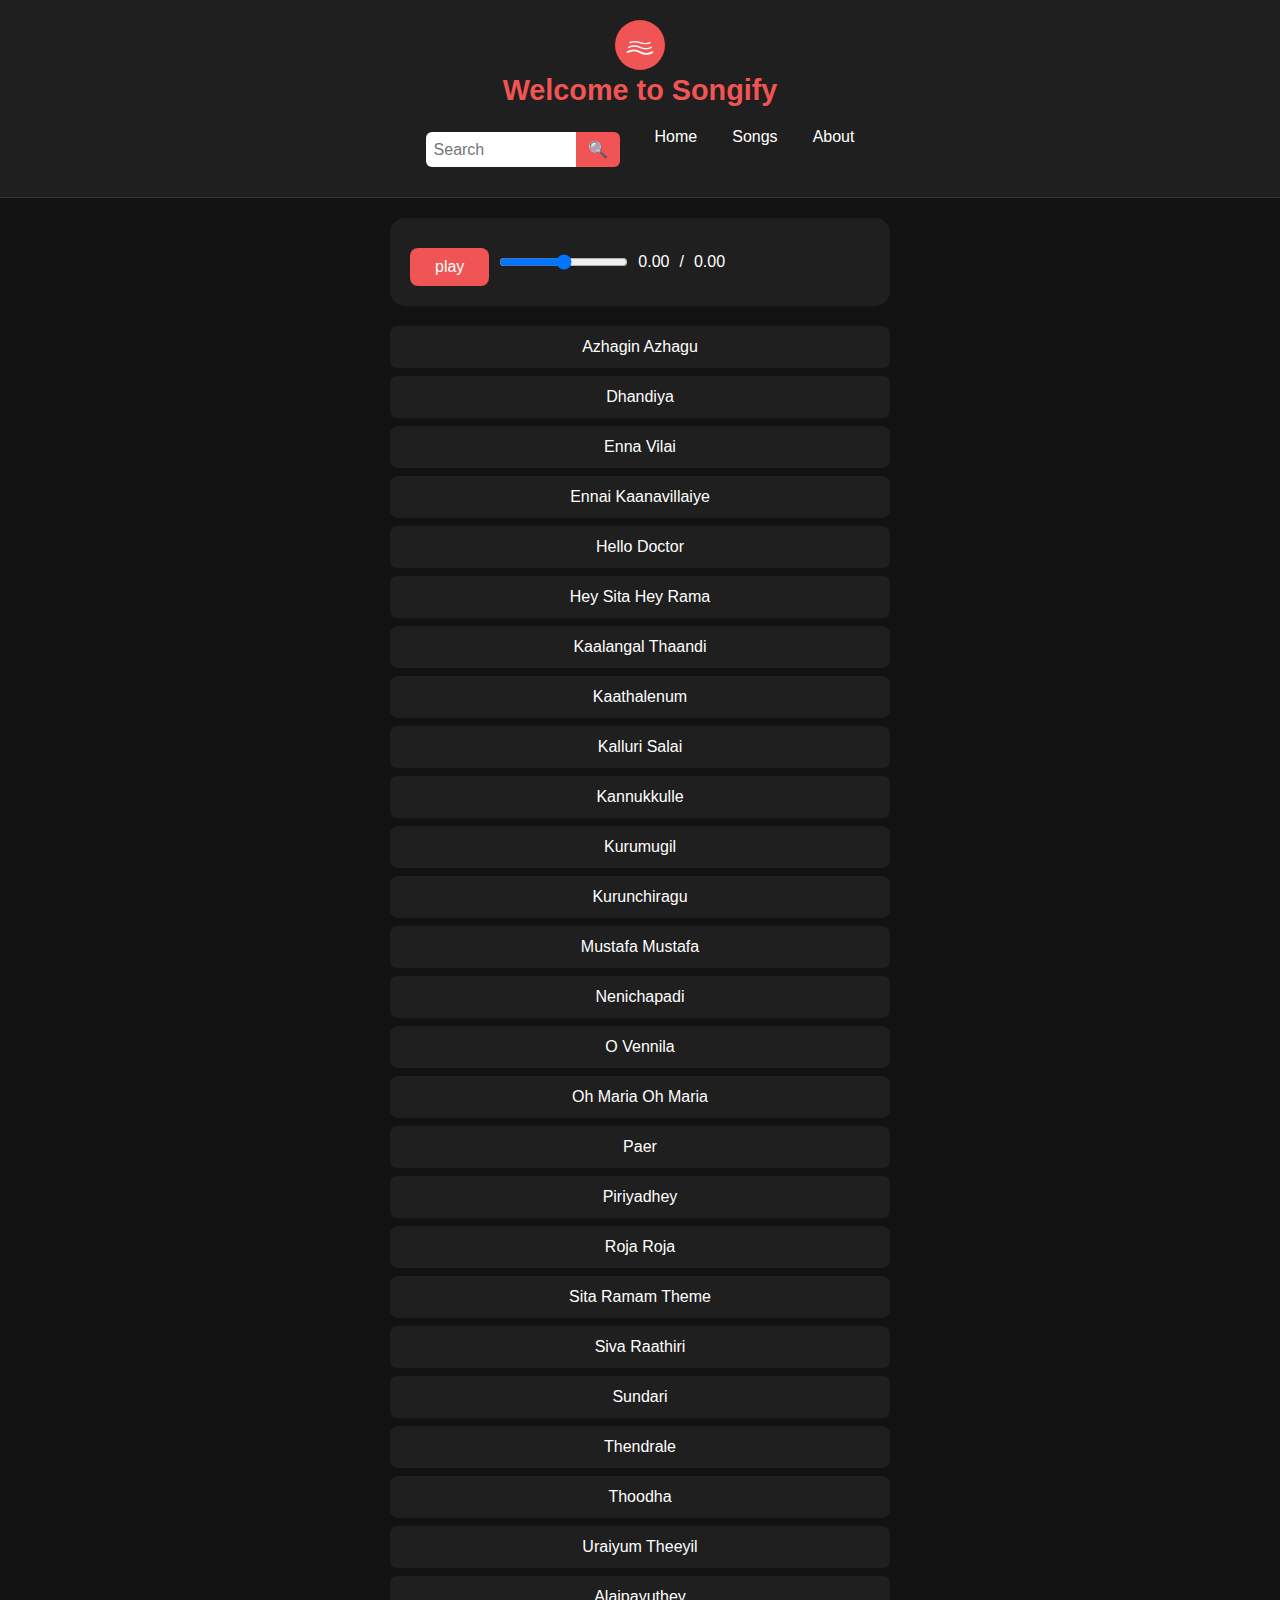
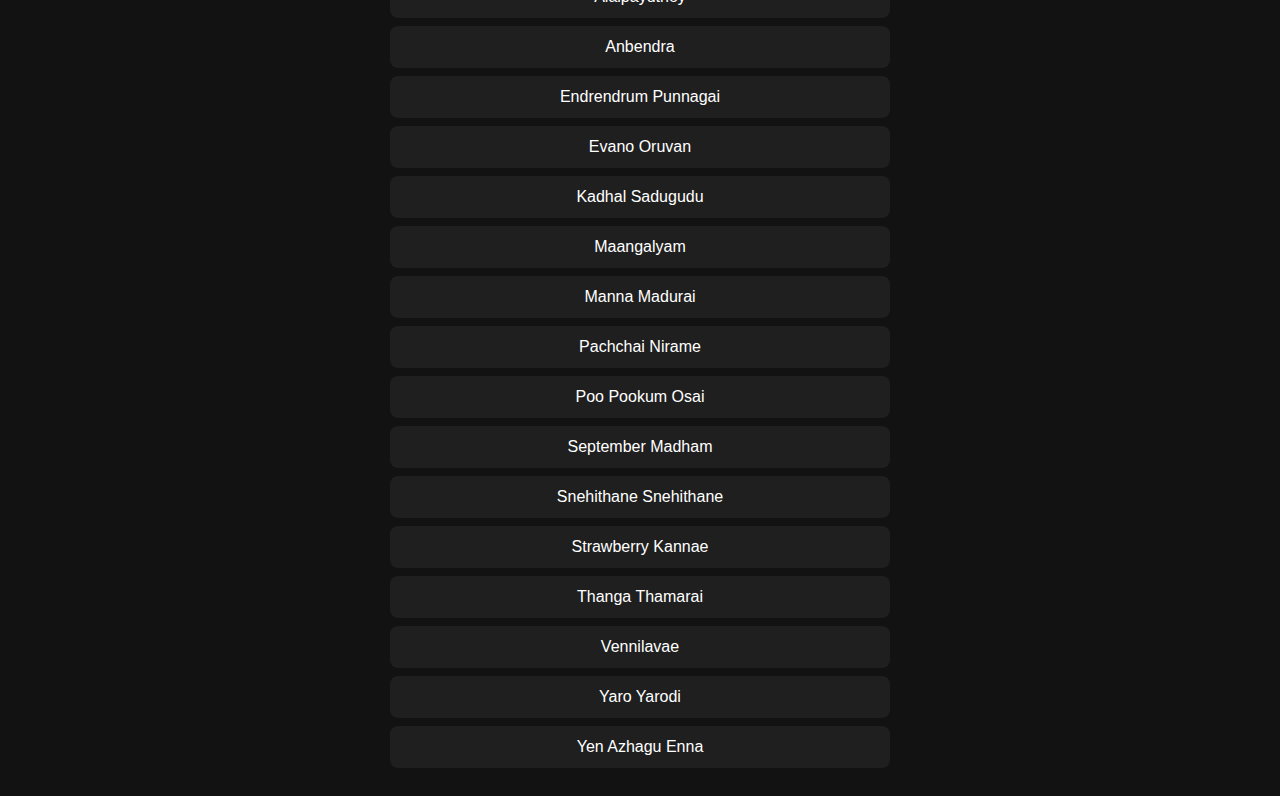
<file: index.html>
<!DOCTYPE html>
<html lang="en">
<head>
    <meta charset="UTF-8">
    <meta name="viewport" content="width=device-width, initial-scale=1.0">
    <link rel="stylesheet" href="style.css">
    <link rel="icon" type="svg" href="icon.svg">
    <script src="javascript.js" defer></script>
    <title>Songify</title>
</head>
<body>
<div class="nav_bar">
    <img src="icon.svg" alt="Website Logo" width="50" height="50"> 
    <h1>Welcome to Songify</h1>
    <div class="nav_row">
        <div class="search-bar">
            <input id="search-input" type="text" placeholder="Search">
            <button class="search-button" type="submit">&#128269;</button>
        </div>
        <a href="#">Home</a>
        <a href="song.html" >Songs</a>
        <a href="about.html">About</a>
    </div>
</div>
<div class="song-player">
    <div class="songs">
        <audio id="audio" preload="metadata" >
             <source src="">
        </audio>
        <div class="controls">
            <button id="pause-play">play</button>
            <input type="range" id="progress-bar" min="0" max="100">
            <span id="current-time">0.00</span> / <span id="duration">0.00</span>
        </div>
        <ul id="song-list">
            <li data-src="songs/Azhagin_Azhagu.mp3">Azhagin Azhagu</li>
            <li data-src="songs/Dhandiya.mp3">Dhandiya</li>
            <li data-src="songs/Enna_Vilai.mp3">Enna Vilai</li>
            <li data-src="songs/Ennai_Kaanavillaiye.mp3">Ennai Kaanavillaiye</li>
            <li data-src="songs/Hello_Doctor.mp3">Hello Doctor</li>
            <li data-src="songs/Hey_Sita_Hey_Rama.mp3">Hey Sita Hey Rama</li>
            <li data-src="songs/Kaalangal_Thaandi.mp3">Kaalangal Thaandi</li>
            <li data-src="songs/Kaathalenum.mp3">Kaathalenum</li>
            <li data-src="songs/Kalluri_Salai.mp3">Kalluri Salai</li>
            <li data-src="songs/Kannukkulle.mp3">Kannukkulle</li>
            <li data-src="songs/Kurumugil.mp3">Kurumugil</li>
            <li data-src="songs/Kurunchiragu.mp3">Kurunchiragu</li>
            <li data-src="songs/Mustafa_Mustafa.mp3">Mustafa Mustafa</li>
            <li data-src="songs/Nenichapadi.mp3">Nenichapadi</li>
            <li data-src="songs/O_Vennila.mp3">O Vennila</li>
            <li data-src="songs/Oh_Maria_Oh_Maria.mp3">Oh Maria Oh Maria</li>
            <li data-src="songs/Paer.mp3">Paer</li>
            <li data-src="songs/Piriyadhey.mp3">Piriyadhey</li>
            <li data-src="songs/Roja_Roja.mp3">Roja Roja</li>
            <li data-src="songs/Sita_Ramam_Theme.mp3">Sita Ramam Theme</li>
            <li data-src="songs/Siva Raathiri.mp3">Siva Raathiri</li>
            <li data-src="songs/Sundari.mp3">Sundari</li>
            <li data-src="songs/Thendrale.mp3">Thendrale</li>
            <li data-src="songs/Thoodha.mp3">Thoodha</li>
            <li data-src="songs/Uraiyum_Theeyil.mp3">Uraiyum Theeyil</li>
            <li data-src="songs/Alaipayuthey.mp3">Alaipayuthey</li>
            <li data-src="songs/Anbendra.mp3">Anbendra</li>
            <li data-src="songs/Endrendrum_Punnagai.mp3">Endrendrum Punnagai</li>
            <li data-src="songs/Evano_Oruvan.mp3">Evano Oruvan</li>
            <li data-src="songs/Kadhal_Sadugudu.mp3">Kadhal Sadugudu</li>
            <li data-src="songs/Maangalyam.mp3">Maangalyam</li>
            <li data-src="songs/Manna_Madurai.mp3">Manna Madurai</li>
            <li data-src="songs/Pachchai_Nirame.mp3">Pachchai Nirame</li>
            <li data-src="songs/Poo_Pookum_Osai.mp3">Poo Pookum Osai</li>
            <li data-src="songs/September_Madham.mp3">September Madham</li>
            <li data-src="songs/Snehithane_Snehithane.mp3">Snehithane Snehithane</li>
            <li data-src="songs/Strawberry_Kannae.mp3">Strawberry Kannae</li>
            <li data-src="songs/Thanga_Thamarai.mp3">Thanga Thamarai</li>
            <li data-src="songs/Vennilavae.mp3">Vennilavae</li>
            <li data-src="songs/Yaro_Yarodi.mp3">Yaro Yarodi</li>
            <li data-src="songs/Yen_Azhagu_Enna.mp3">Yen Azhagu Enna</li>
        </ul>
    </div>
</div>
</body>
</html>
</file>
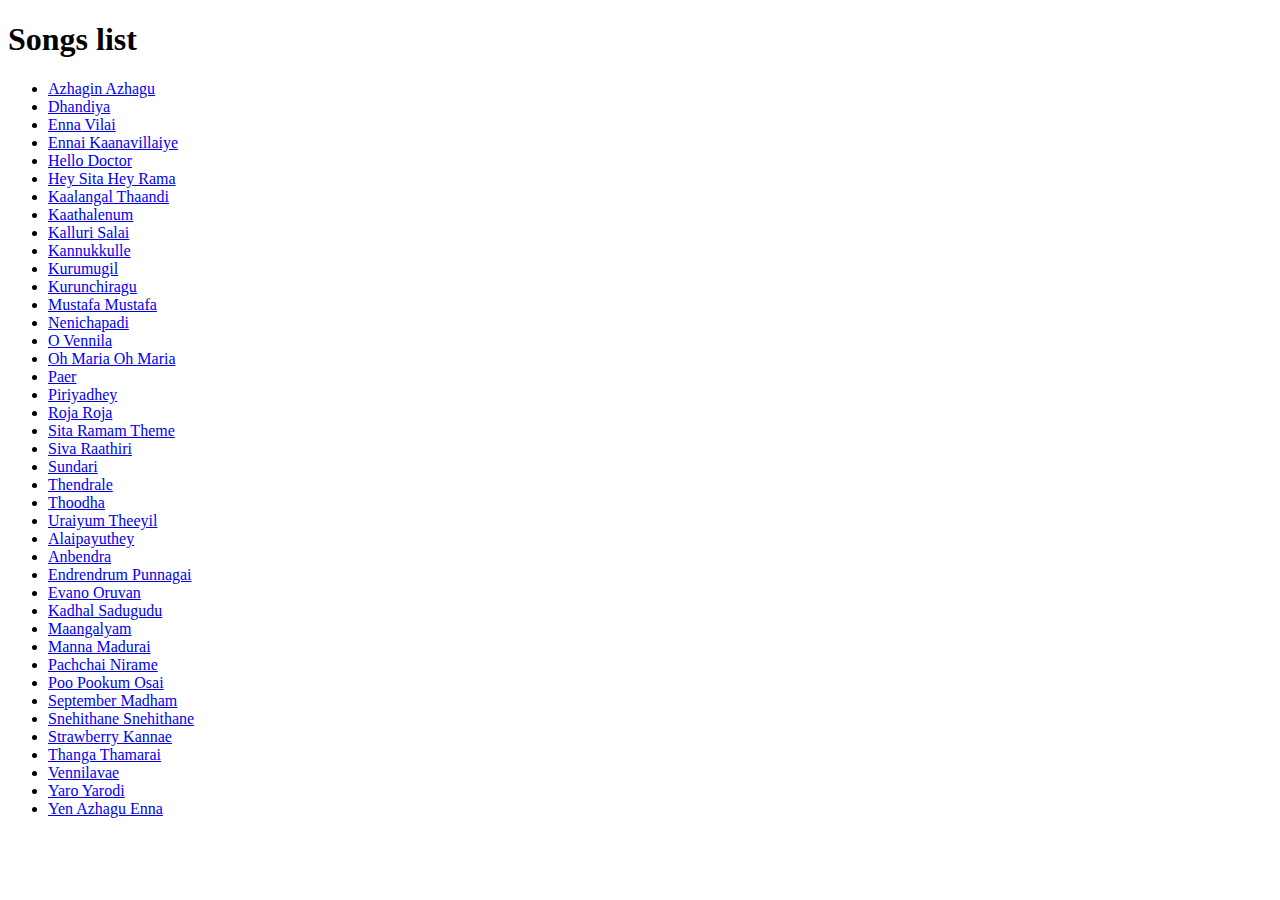
<file: song.html>
<!DOCTYPE html>
<head>
    <title>download songs</title>
</head>
<body>
    <h1>Songs list</h1>
    <ul>
        <li><a href="songs/Azhagin_Azhagu.mp3" download>Azhagin Azhagu</a></li>
        <li><a href="songs/Dhandiya.mp3" download>Dhandiya</a></li>
        <li><a href="songs/Enna_Vilai.mp3" download>Enna Vilai</a></li>
        <li><a href="songs/Ennai_Kaanavillaiye.mp3" download>Ennai Kaanavillaiye</a></li>
        <li><a href="songs/Hello_Doctor.mp3" download>Hello Doctor</a></li>
        <li><a href="songs/Hey_Sita_Hey_Rama.mp3" download>Hey Sita Hey Rama</a></li>
        <li><a href="songs/Kaalangal_Thaandi.mp3" download>Kaalangal Thaandi</a></li>
        <li><a href="songs/Kaathalenum.mp3" download>Kaathalenum</a></li>
        <li><a href="songs/Kalluri_Salai.mp3" download>Kalluri Salai</a></li>
        <li><a href="songs/Kannukkulle.mp3" download>Kannukkulle</a></li>
        <li><a href="songs/Kurumugil.mp3" download>Kurumugil</a></li>
        <li><a href="songs/Kurunchiragu.mp3" download>Kurunchiragu</a></li>
        <li><a href="songs/Mustafa_Mustafa.mp3" download>Mustafa Mustafa</a></li>
        <li><a href="songs/Nenichapadi.mp3" download>Nenichapadi</a></li>
        <li><a href="songs/O_Vennila.mp3" download>O Vennila</a></li>
        <li><a href="songs/Oh_Maria_Oh_Maria.mp3" download>Oh Maria Oh Maria</a></li>
        <li><a href="songs/Paer.mp3" download>Paer</a></li>
        <li><a href="songs/Piriyadhey.mp3" download>Piriyadhey</a></li>
        <li><a href="songs/Roja_Roja.mp3" download>Roja Roja</a></li>
        <li><a href="songs/Sita_Ramam_Theme.mp3" download>Sita Ramam Theme</a></li>
        <li><a href="songs/Siva Raathiri.mp3" download>Siva Raathiri</a></li>
        <li><a href="songs/Sundari.mp3" download>Sundari</a></li>
        <li><a href="songs/Thendrale.mp3" download>Thendrale</a></li>
        <li><a href="songs/Thoodha.mp3" download>Thoodha</a></li>
        <li><a href="songs/Uraiyum_Theeyil.mp3" download>Uraiyum Theeyil</a></li>
        <li><a href="songs/Alaipayuthey.mp3" download>Alaipayuthey</a></li>
        <li><a href="songs/Anbendra.mp3" download>Anbendra</a></li>
        <li><a href="songs/Endrendrum_Punnagai.mp3" download>Endrendrum Punnagai</a></li>
        <li><a href="songs/Evano_Oruvan.mp3" download>Evano Oruvan</a></li>
        <li><a href="songs/Kadhal_Sadugudu.mp3" download>Kadhal Sadugudu</a></li>
        <li><a href="songs/Maangalyam.mp3" download>Maangalyam</a></li>
        <li><a href="songs/Manna_Madurai.mp3" download>Manna Madurai</a></li>
        <li><a href="songs/Pachchai_Nirame.mp3" download>Pachchai Nirame</a></li>
        <li><a href="songs/Poo_Pookum_Osai.mp3" download>Poo Pookum Osai</a></li>
        <li><a href="songs/September_Madham.mp3" download>September Madham</a></li>
        <li><a href="songs/Snehithane_Snehithane.mp3" download>Snehithane Snehithane</a></li>
        <li><a href="songs/Strawberry_Kannae.mp3" download>Strawberry Kannae</a></li>
        <li><a href="songs/Thanga_Thamarai.mp3" download>Thanga Thamarai</a></li>
        <li><a href="songs/Vennilavae.mp3" download>Vennilavae</a></li>
        <li><a href="songs/Yaro_Yarodi.mp3" download>Yaro Yarodi</a></li>
        <li><a href="songs/Yen_Azhagu_Enna.mp3" download>Yen Azhagu Enna</a></li>
    </ul>
</body>
</file>
<file: style.css>
/* ===== Base Reset ===== */
* {
    margin: 0;
    padding: 0;
    box-sizing: border-box;
}

/* ===== Global Styles ===== */
body {
    background-color: #121212;
    color: white;
    font-family: 'Segoe UI', Tahoma, Geneva, Verdana, sans-serif;
}

/* ===== Navigation Bar ===== */
.nav_bar {
    text-align: center;
    background-color: #1f1f1f;
    padding: 20px 10px;
    border-bottom: 1px solid #333;
}

.nav_bar h1 {
    font-size: 1.8rem;
    color: #f05454;
}

.nav_row {
    display: flex;
    flex-wrap: wrap;
    justify-content: center;
    gap: 15px;
    margin-top: 15px;
}

.nav_row a {
    color: white;
    text-decoration: none;
    font-size: 1rem;
    padding: 6px 10px;
    border-radius: 6px;
    transition: background 0.3s;
}
.nav_row a:hover {
    background-color: #2e2e2e;
}

/* ===== Search Bar ===== */
.search-bar {
    display: flex;
    margin: 10px;
}

.search-bar input {
    padding: 8px;
    font-size: 1rem;
    border-radius: 6px 0 0 6px;
    border: none;
    outline: none;
    width: 150px;
}

.search-bar button {
    padding: 8px 12px;
    font-size: 1rem;
    background-color: #f05454;
    color: white;
    border: none;
    border-radius: 0 6px 6px 0;
    cursor: pointer;
    transition: background 0.3s;
}
.search-bar button:hover {
    background-color: #ff6b6b;
}

/* ===== Player Layout ===== */
.song-player {
    display: flex;
    justify-content: center;
    align-items: center;
    padding: 20px 10px;
}

.songs {
    width: 100%;
    max-width: 500px;
    text-align: center;
}
.controls{
  background-color: #1f1f1f ;
  padding: 20px;
  border-radius: 15px;
  text-align: center;
  margin-bottom: 20px;
  flex-direction: row;
  display: flex;
  align-items: center;
  gap:10px;
  flex-wrap: wrap;
  
}
audio {
    width: 100%;
    margin-bottom: 15px;
    max-width: 100%;

}

.controls button {
    background-color: #f05454;
    color: white;
    padding: 10px 25px;
    font-size: 1rem;
    border: none;
    border-radius: 8px;
    cursor: pointer;
    margin-top: 10px;
    transition: 0.3s;
}
.controls button:hover {
    background-color: #ff6b6b;
}

/* ===== Song List ===== */
#song-list {
    list-style-type: none;
    margin-top: 20px;
    padding: 0;
}

#song-list li {
    background-color: #1f1f1f;
    padding: 12px;
    margin: 8px 0;
    border-radius: 8px;
    cursor: pointer;
    transition: background 0.3s;
}
#song-list li:hover {
    background-color: #2e2e2e;
}

/* ===== Responsive Layout ===== */
@media screen and (max-width: 480px) {
    .nav_bar h1 {
        font-size: 1.5rem;
    }

    .nav_row {
        flex-direction: column;
        gap: 10px;
    }

    .search-bar {
        flex-direction: column;
        align-items: stretch;
    }

    .search-bar input,
    .search-bar button {
        width: 100%;
        border-radius: 6px;
    }

    .search-bar button {
        margin-top: 6px;
    }

    .controls button {
        width: 100%;
        max-width: 100%;
    }
    #progress-bar {
        width: 100%;
        height: 30px;
        -webkit-appearance: none;
        background: transparent;
        touch-action: manipulation;
        pointer-events: none;
    }


}
</file>
